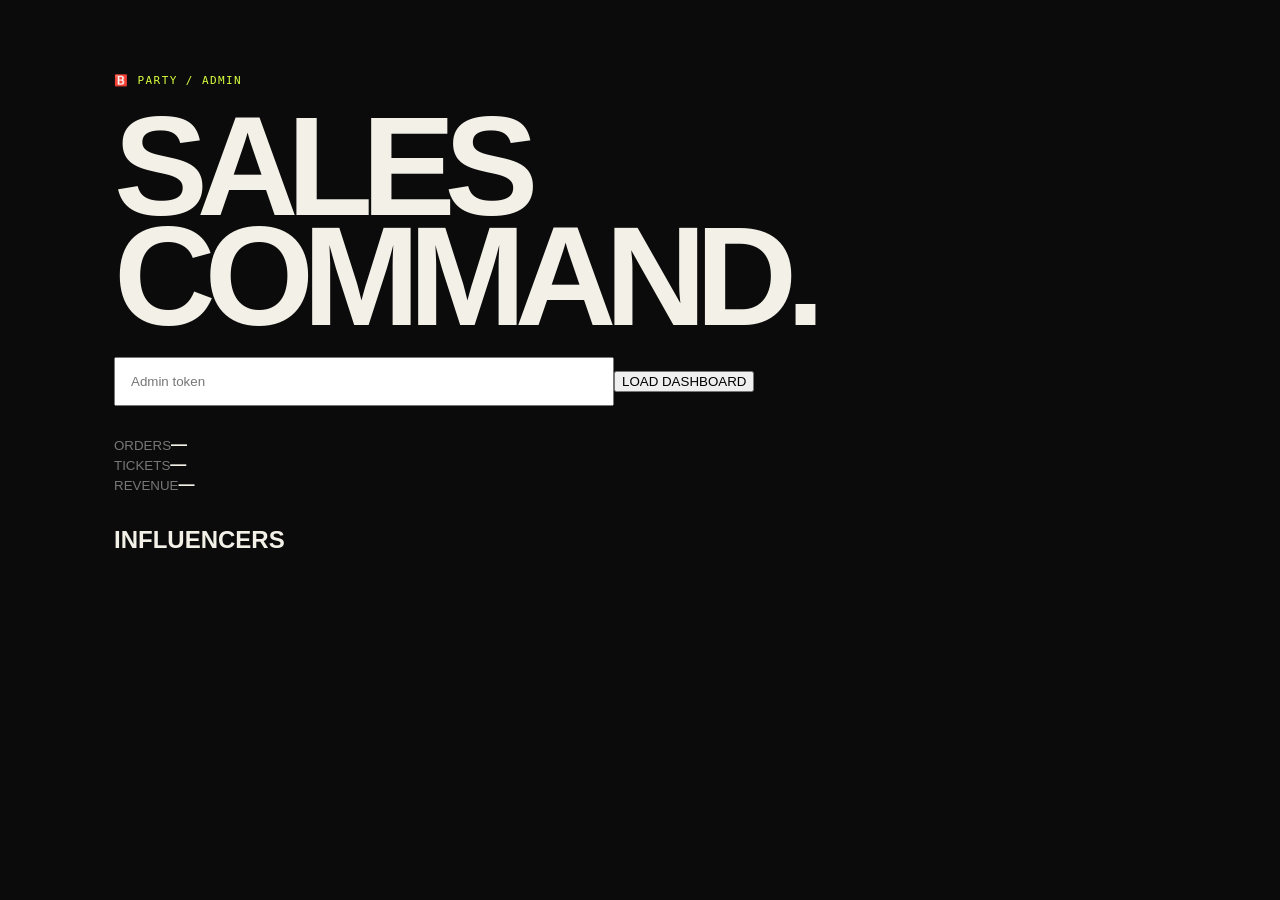
<file: admin.html>
<!doctype html><html><head><meta charset="utf-8"><meta name="viewport" content="width=device-width,initial-scale=1"><title>🅱️ PARTY Admin</title><link rel="stylesheet" href="styles.css"></head><body><main style="max-width:1100px;margin:50px auto;padding:24px"><p class="eyebrow">🅱️ PARTY / ADMIN</p><h1>SALES <span>COMMAND.</span></h1><input id="token" placeholder="Admin token" style="padding:15px;width:100%;max-width:500px"><button class="btn" onclick="load()">LOAD DASHBOARD</button><div class="grid" style="margin:30px 0"><article class="card"><small>ORDERS</small><strong id="orders">—</strong></article><article class="card"><small>TICKETS</small><strong id="tickets">—</strong></article><article class="card"><small>REVENUE</small><strong id="revenue">—</strong></article></div><div class="card"><h2>INFLUENCERS</h2><div id="list"></div></div></main><script src="config.js"></script><script>async function load(){const t=document.getElementById('token').value;const r=await fetch((window.BPARTY_CONFIG.API_BASE_URL||'')+'/api/admin/stats',{headers:{Authorization:'Bearer '+t}});const d=await r.json();if(!r.ok)return alert(d.error||'Unauthorized');document.getElementById('orders').textContent=d.totals.orders;document.getElementById('tickets').textContent=d.totals.tickets;document.getElementById('revenue').textContent=new Intl.NumberFormat('en-NG',{style:'currency',currency:'NGN',maximumFractionDigits:0}).format(d.totals.revenue/100);document.getElementById('list').innerHTML=d.influencers.map(i=>`<p><strong>${i.name}</strong> — ${i.tickets} tickets — ${new Intl.NumberFormat('en-NG',{style:'currency',currency:'NGN',maximumFractionDigits:0}).format(i.revenue/100)} — <code>${i.slug}</code></p>`).join('')}</script></body></html>
</file>
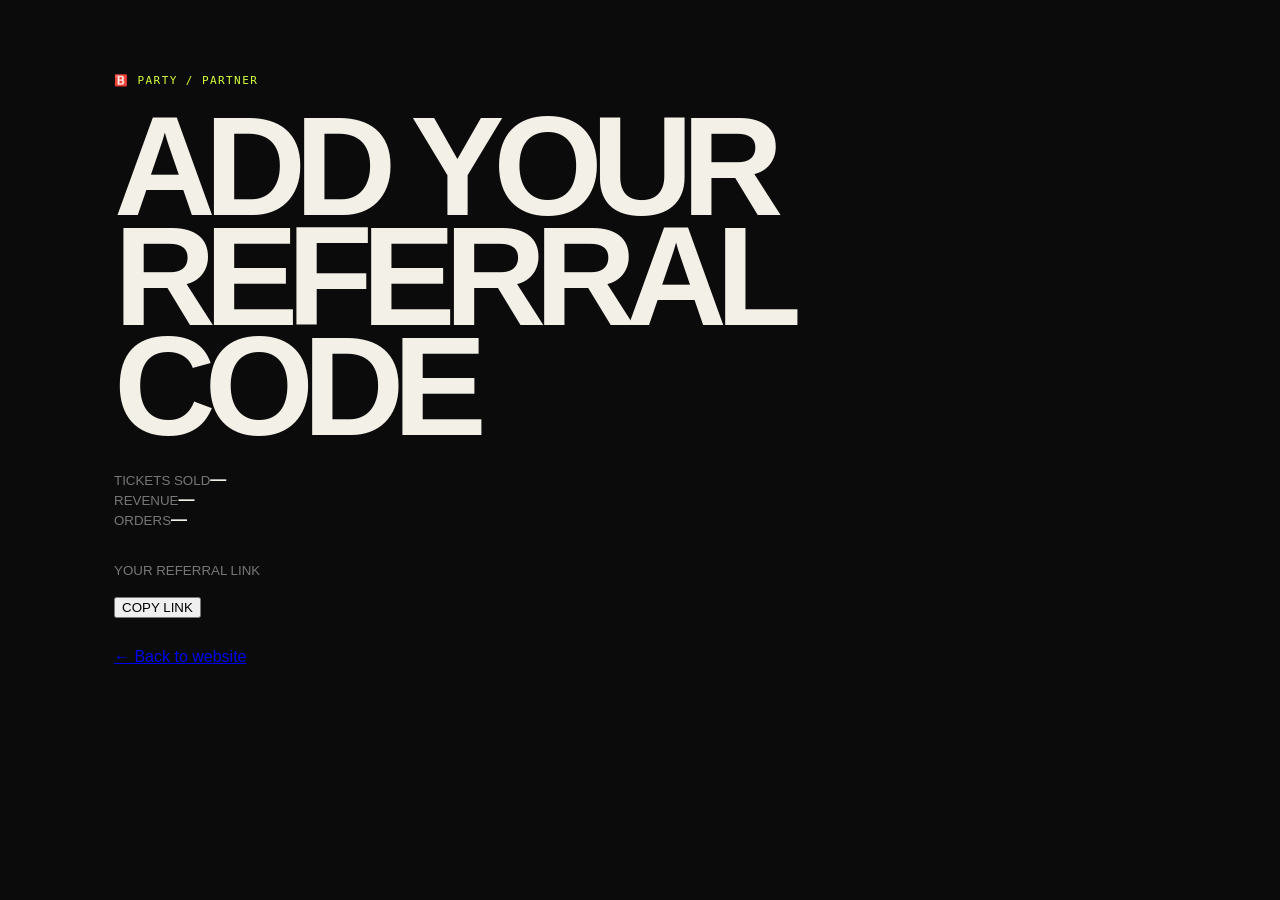
<file: influencer.html>
<!doctype html><html lang="en"><head><meta charset="utf-8"><meta name="viewport" content="width=device-width,initial-scale=1"><title>Influencer Dashboard — 🅱️ PARTY</title><link rel="stylesheet" href="styles.css"></head><body><main style="max-width:1100px;margin:50px auto;padding:24px"><p class="eyebrow">🅱️ PARTY / PARTNER</p><h1 id="name">INFLUENCER <span>DASHBOARD.</span></h1><div class="grid" style="margin:30px 0"><article class="card"><small>TICKETS SOLD</small><strong id="tickets">—</strong></article><article class="card"><small>REVENUE</small><strong id="revenue">—</strong></article><article class="card"><small>ORDERS</small><strong id="orders">—</strong></article></div><section class="card"><small>YOUR REFERRAL LINK</small><p id="link" style="word-break:break-all"></p><button class="btn" onclick="navigator.clipboard.writeText(document.getElementById('link').textContent);this.textContent='COPIED!'">COPY LINK</button></section><p style="margin-top:30px"><a href="index.html">← Back to website</a></p></main><script src="config.js"></script><script>const API=(window.BPARTY_CONFIG?.API_BASE_URL||'').replace(/\/$/,'');const ref=new URLSearchParams(location.search).get('ref');async function go(){if(!ref){document.getElementById('name').textContent='ADD YOUR REFERRAL CODE';return}const r=await fetch(`${API}/api/influencer?ref=${encodeURIComponent(ref)}`),d=await r.json();if(!r.ok){document.getElementById('name').textContent='INFLUENCER NOT FOUND';return}document.getElementById('name').innerHTML=`${d.influencer.name.toUpperCase()} <span>DASHBOARD.</span>`;document.getElementById('tickets').textContent=d.stats.tickets;document.getElementById('revenue').textContent=new Intl.NumberFormat('en-NG',{style:'currency',currency:'NGN',maximumFractionDigits:0}).format(d.stats.revenue/100);document.getElementById('orders').textContent=d.stats.orders;document.getElementById('link').textContent=`${location.origin}${location.pathname.replace('influencer.html','')}?ref=${d.influencer.slug}`}go();</script></body></html>
</file>
<file: styles.css>
:root{--bg:#0b0b0b;--fg:#f3f0e8;--muted:#a8a59d;--line:#2a2a28;--accent:#d7ff3f;--paper:#ece8dc}*{box-sizing:border-box}html{scroll-behavior:smooth}body{margin:0;background:var(--bg);color:var(--fg);font-family:Manrope,Arial,sans-serif}.noise{position:fixed;inset:0;pointer-events:none;opacity:.035;background-image:url("data:image/svg+xml,%3Csvg viewBox='0 0 180 180' xmlns='http://www.w3.org/2000/svg'%3E%3Cfilter id='n'%3E%3CfeTurbulence type='fractalNoise' baseFrequency='.8' numOctaves='4' stitchTiles='stitch'/%3E%3C/filter%3E%3Crect width='100%25' height='100%25' filter='url(%23n)'/%3E%3C/svg%3E")}.nav{height:78px;border-bottom:1px solid var(--line);display:flex;align-items:center;justify-content:space-between;padding:0 5vw;position:sticky;top:0;background:rgba(11,11,11,.9);backdrop-filter:blur(12px);z-index:20}.brand{font-weight:800;color:var(--fg);text-decoration:none;letter-spacing:-.04em}.nav nav{display:flex;gap:28px}.nav nav a,.nav-cta{font:500 11px 'DM Mono',monospace;color:var(--fg);text-decoration:none;letter-spacing:.08em}.nav-cta{border:1px solid var(--fg);padding:11px 15px}.hero{min-height:calc(100vh - 78px);display:grid;grid-template-columns:1.05fr .95fr;align-items:center;padding:6vw 7vw;overflow:hidden}.eyebrow,.section-label,.wave{font:500 11px 'DM Mono',monospace;letter-spacing:.13em}.eyebrow{color:var(--accent)}h1,h2,h3,p{margin-top:0}h1{font-size:clamp(70px,11vw,180px);line-height:.78;letter-spacing:-.08em;margin:25px 0}.hero h1 span,h2 em{font-style:normal;color:var(--accent)}.hero-text{max-width:560px;color:var(--muted);font-size:18px;line-height:1.65}.hero-actions{display:flex;gap:12px;margin-top:30px}.button{display:inline-flex;justify-content:center;align-items:center;gap:15px;padding:15px 19px;text-decoration:none;border:1px solid var(--fg);font:600 11px 'DM Mono',monospace;letter-spacing:.08em;cursor:pointer}.primary{background:var(--accent);color:#090909;border-color:var(--accent)}.ghost{color:var(--fg)}.hero-b{height:600px;position:relative;display:grid;place-items:center}.giant-b{font-size:min(45vw,500px);font-weight:800;line-height:1;letter-spacing:-.12em;color:var(--accent);transform:scaleX(.78);text-shadow:15px 15px 0 #191919}.b-ring{position:absolute;border:1px solid #444;border-radius:50%;width:75%;aspect-ratio:1}.ring-two{width:55%;border-style:dashed}.orbit{position:absolute;font:500 10px 'DM Mono',monospace;letter-spacing:.12em;background:var(--bg);padding:6px}.orbit-one{top:13%;right:4%}.orbit-two{bottom:16%;left:3%}.orbit-three{top:50%;right:0}.ticker{overflow:hidden;border-block:1px solid var(--line);white-space:nowrap;padding:15px 0;color:var(--accent);font:500 13px 'DM Mono',monospace}.ticker div{display:inline-block;animation:marquee 22s linear infinite}@keyframes marquee{to{transform:translateX(-50%)}}.section{padding:9vw 7vw;border-bottom:1px solid var(--line)}.section-label{color:#6f6d66}.about{display:grid;grid-template-columns:25% 75%;gap:20px}.about h2,.ticket-wrap h2,.referral h2,.question h2{font-size:clamp(48px,7vw,105px);line-height:.86;letter-spacing:-.07em;margin:0 0 35px}.lead{font-size:clamp(18px,2vw,25px);line-height:1.5;max-width:780px}.b-grid{display:grid;grid-template-columns:repeat(2,1fr);border-top:1px solid var(--line);margin-top:55px}.b-grid div{padding:25px 0;border-bottom:1px solid var(--line);display:flex;flex-direction:column;gap:8px}.b-grid div:nth-child(odd){border-right:1px solid var(--line);padding-right:25px}.b-grid div:nth-child(even){padding-left:25px}.b-grid strong{font-size:20px}.b-grid span,.muted{color:var(--muted)}.ticket-wrap{display:grid;grid-template-columns:35% 65%;gap:35px;margin-top:50px}.ticket-cards{display:grid;grid-template-columns:repeat(3,1fr);gap:10px}.ticket-card{border:1px solid var(--line);padding:25px;min-height:330px;display:flex;flex-direction:column;justify-content:space-between}.ticket-card.active{border-color:var(--accent)}.ticket-card h3{font-size:22px;letter-spacing:-.04em}.price{font-size:38px;font-weight:700;letter-spacing:-.06em}.ticket-card p{color:var(--muted);font:11px 'DM Mono',monospace}.buy-btn{background:transparent;color:var(--fg);border:1px solid #555;padding:12px;cursor:pointer;font:500 10px 'DM Mono',monospace}.ticket-card.active .buy-btn{background:var(--accent);color:#000;border-color:var(--accent)}.referral-box{display:grid;grid-template-columns:1fr 1fr;gap:10vw;margin-top:50px}.question{text-align:center}.question h2{margin-top:25px}.b-input{display:flex;max-width:650px;margin:40px auto 0;border-bottom:1px solid var(--fg)}.b-input input{flex:1;background:transparent;border:0;color:var(--fg);padding:18px 0;font-size:18px;outline:0}.b-input button{background:none;border:0;color:var(--accent);font:600 11px 'DM Mono',monospace;cursor:pointer}.saved{color:var(--accent);min-height:20px;margin-top:15px}footer{padding:45px 7vw;display:flex;justify-content:space-between;font:500 11px 'DM Mono',monospace;color:var(--muted)}footer div{color:var(--fg)}dialog{background:#111;color:var(--fg);border:1px solid #444;width:min(500px,92vw);padding:0}dialog::backdrop{background:rgba(0,0,0,.8)}dialog form{padding:35px;display:flex;flex-direction:column;gap:15px;position:relative}dialog h2{font-size:35px;margin:0}.modal-price{color:var(--accent);font-size:30px;font-weight:700;margin-bottom:10px}label{font:500 10px 'DM Mono',monospace;display:flex;flex-direction:column;gap:7px;color:var(--muted)}label input{background:#181818;border:1px solid #333;color:var(--fg);padding:13px;font:14px Manrope}.close{position:absolute;right:15px;top:12px;background:none;border:0;color:var(--fg);font-size:28px;cursor:pointer}.pay{width:100%;margin-top:5px}small{color:#777;line-height:1.5}code{color:#aaa}@media(max-width:900px){.nav nav{display:none}.hero{grid-template-columns:1fr;padding-top:10vw}.hero-b{height:400px;order:-1}.giant-b{font-size:300px}.about,.ticket-wrap,.referral-box{grid-template-columns:1fr}.ticket-cards{grid-template-columns:1fr}.ticket-card{min-height:250px}.section{padding:18vw 7vw}.b-grid{grid-template-columns:1fr}.b-grid div:nth-child(odd){border-right:0;padding-right:0}.b-grid div:nth-child(even){padding-left:0}.b-input{flex-direction:column;border-bottom:0;gap:10px}.b-input input{border-bottom:1px solid var(--fg)}footer{flex-direction:column;gap:15px}}
</file>
